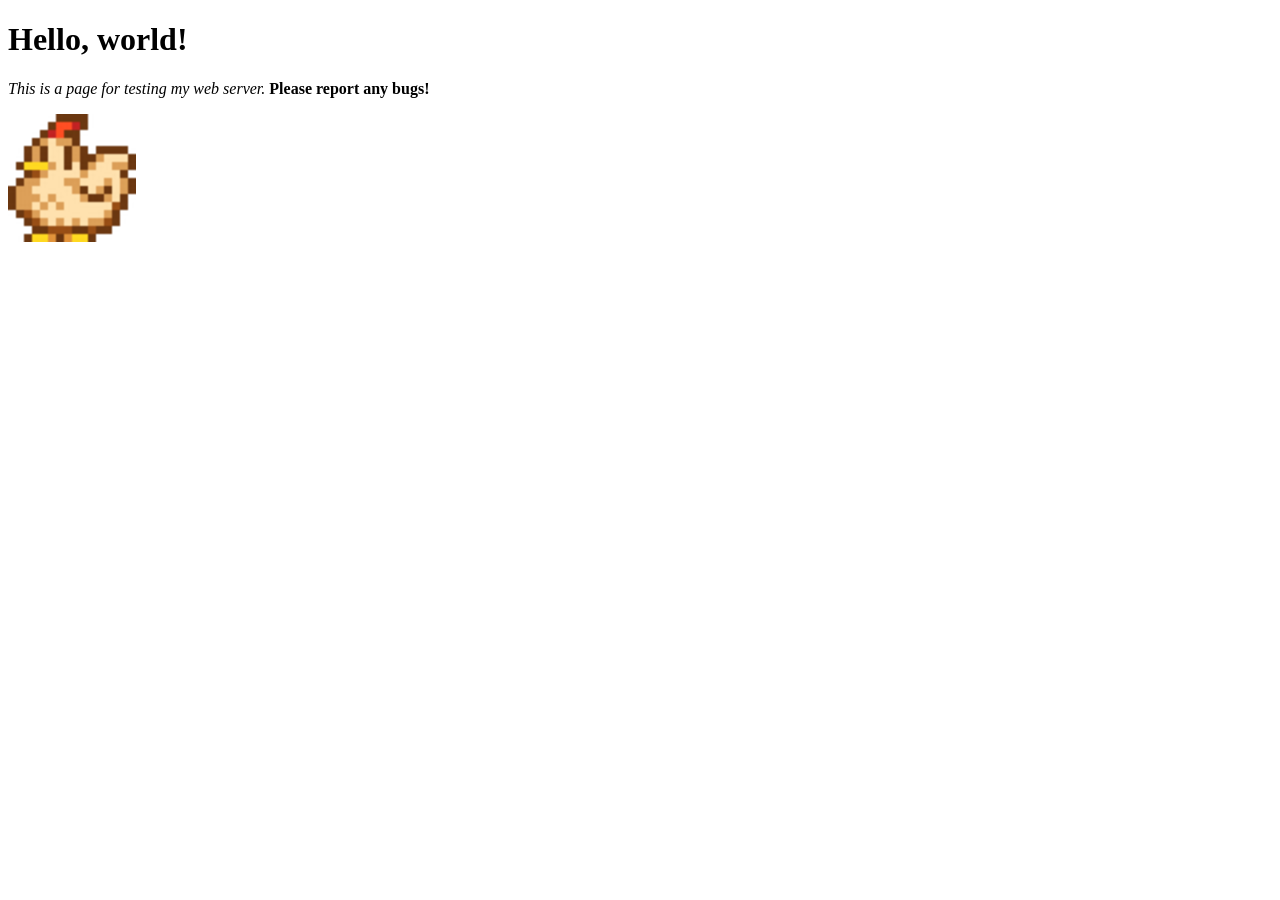
<file: index.html>
<!DOCTYPE html>
<html>
    <head>
        <title>Test Page</title>
    </head>
    <body>
        <h1>Hello, world!</h1>
        <p>
            <i>This is a page for testing my web server.</i>
            <b>Please report any bugs!</b>  
        </p>
        <img src="chicken.png">
    </body>
</html>
</file>
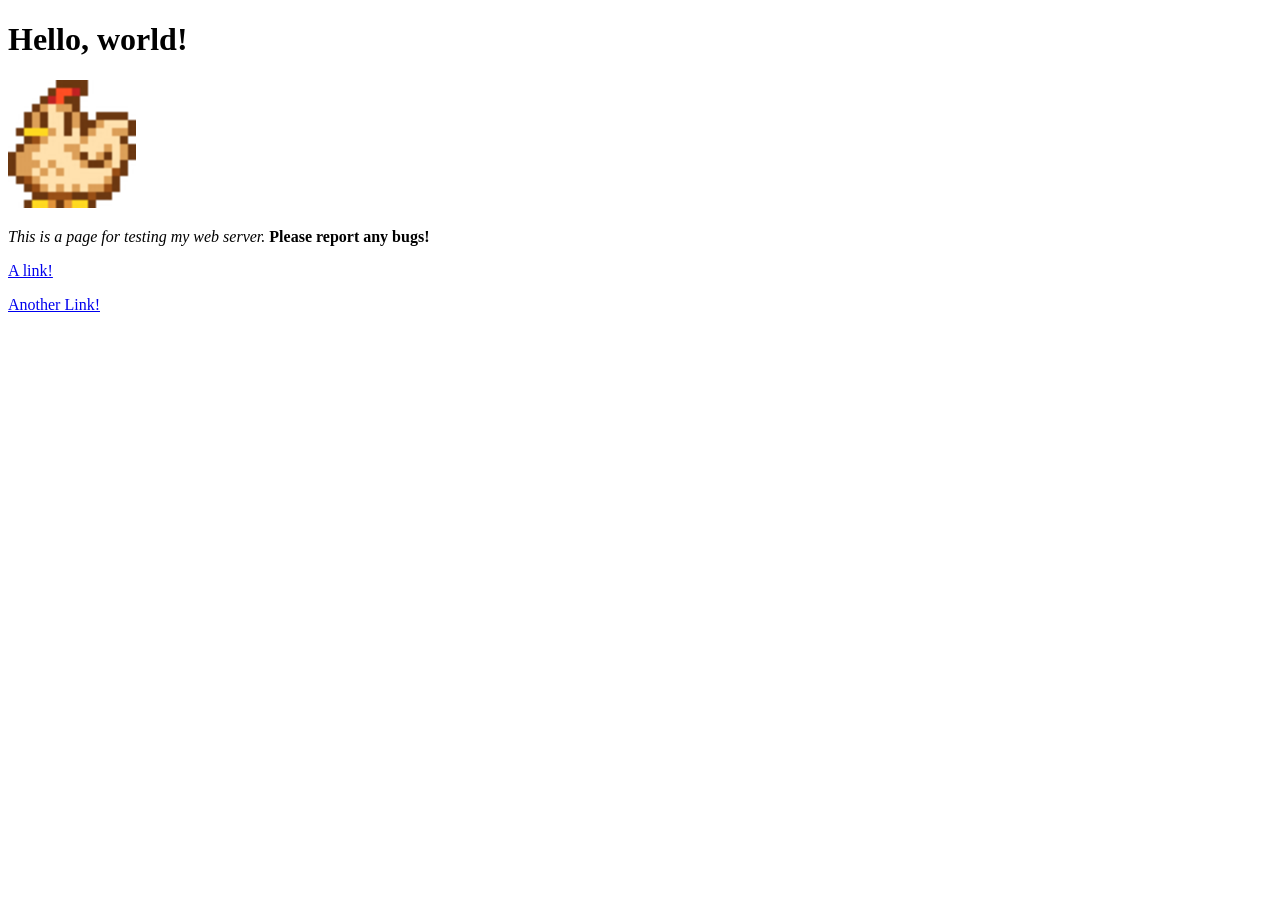
<file: testsite/index.html>
<!DOCTYPE html>
<html>
    <head>
        <title>Test Page</title>
        <meta name="description" content="Wheee">
    </head>
    <body>
        <h1>Hello, world!</h1>
        <img src="images/chicken.png">
        <p>
            <i>This is a page for testing my web server.</i>
            <b>Please report any bugs!</b>  
        </p>
        <p>
            <a href="./spook.html">A link!</a>
        </p>
        <p>
            <a href="./dirtest/">Another Link!</a>
        </p>
    </body>
</html>
</file>
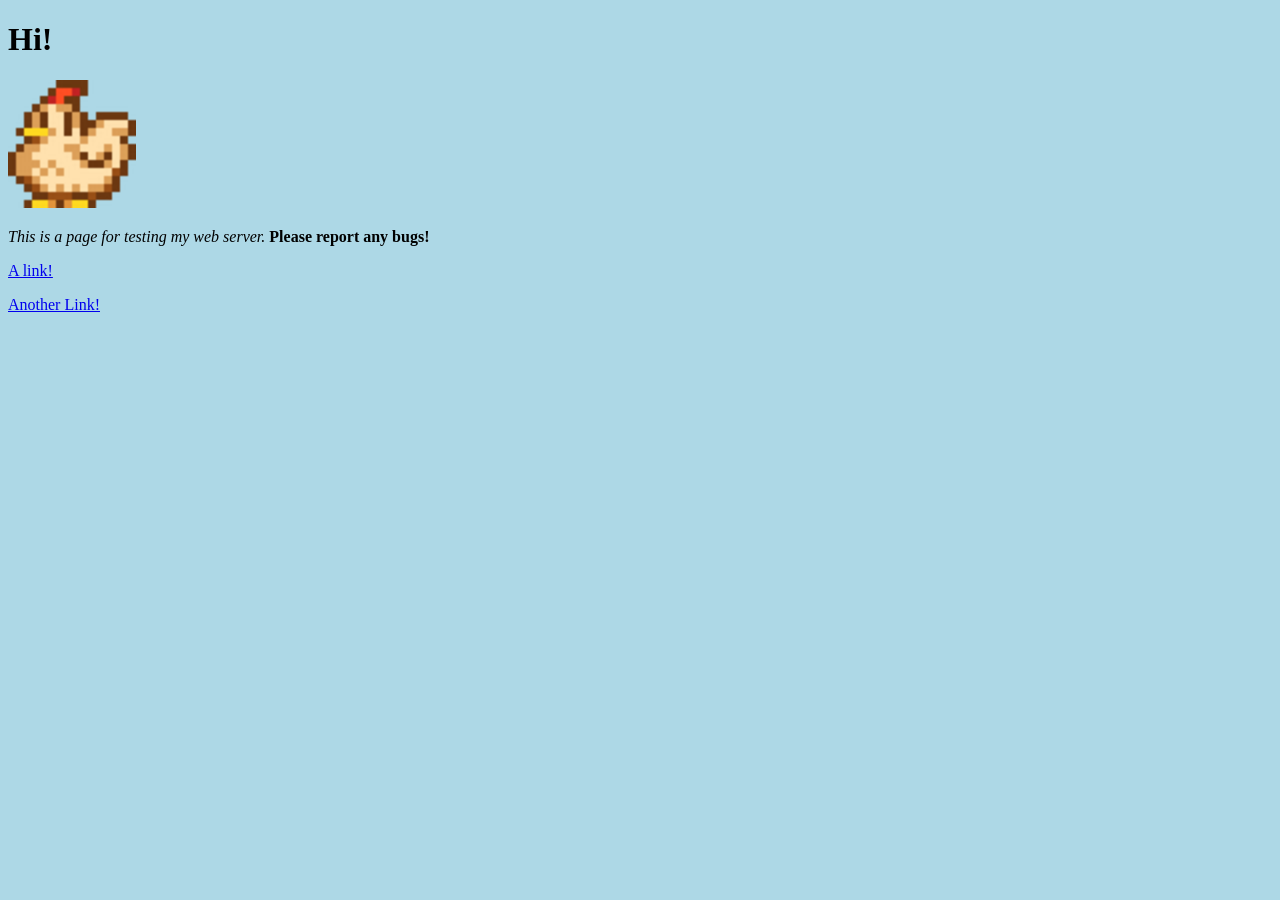
<file: www/index.html>
<!DOCTYPE html>
<html>
    <head>
        <title>Test Page</title>
        <link href="style.css" rel="stylesheet">
        <meta name="description" content="Wheee">
    </head>
    <body>
        <h1>Hi!</h1>
        <img src="images/chicken.png">
        <p>
            <i>This is a page for testing my web server.</i>
            <b>Please report any bugs!</b>  
        </p>
        <p>
            <a href="./spook.html">A link!</a>
        </p>
        <p>
            <a href="./dirtest/">Another Link!</a>
        </p>
    </body>
</html>
</file>
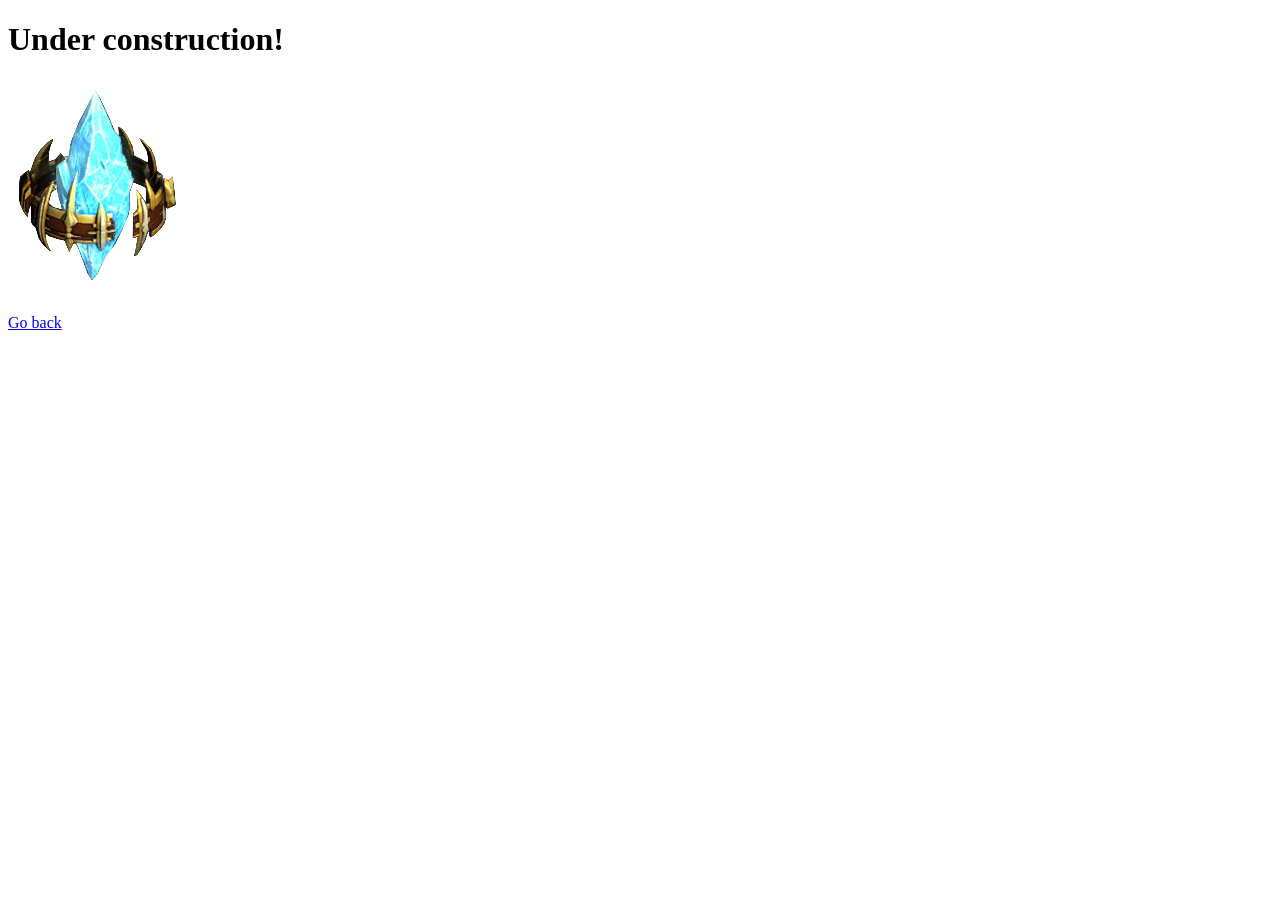
<file: testsite/dirtest/index.html>
<!DOCTYPE html>
<html>
    <head>
        <title>Testing Area</title>
    </head>
    <body>
        <h1>Under construction!</h1>
        <img src="pylon.png">
        <p>
            <a href="..">Go back</a>
        </p>
    </body>
</html>
</file>
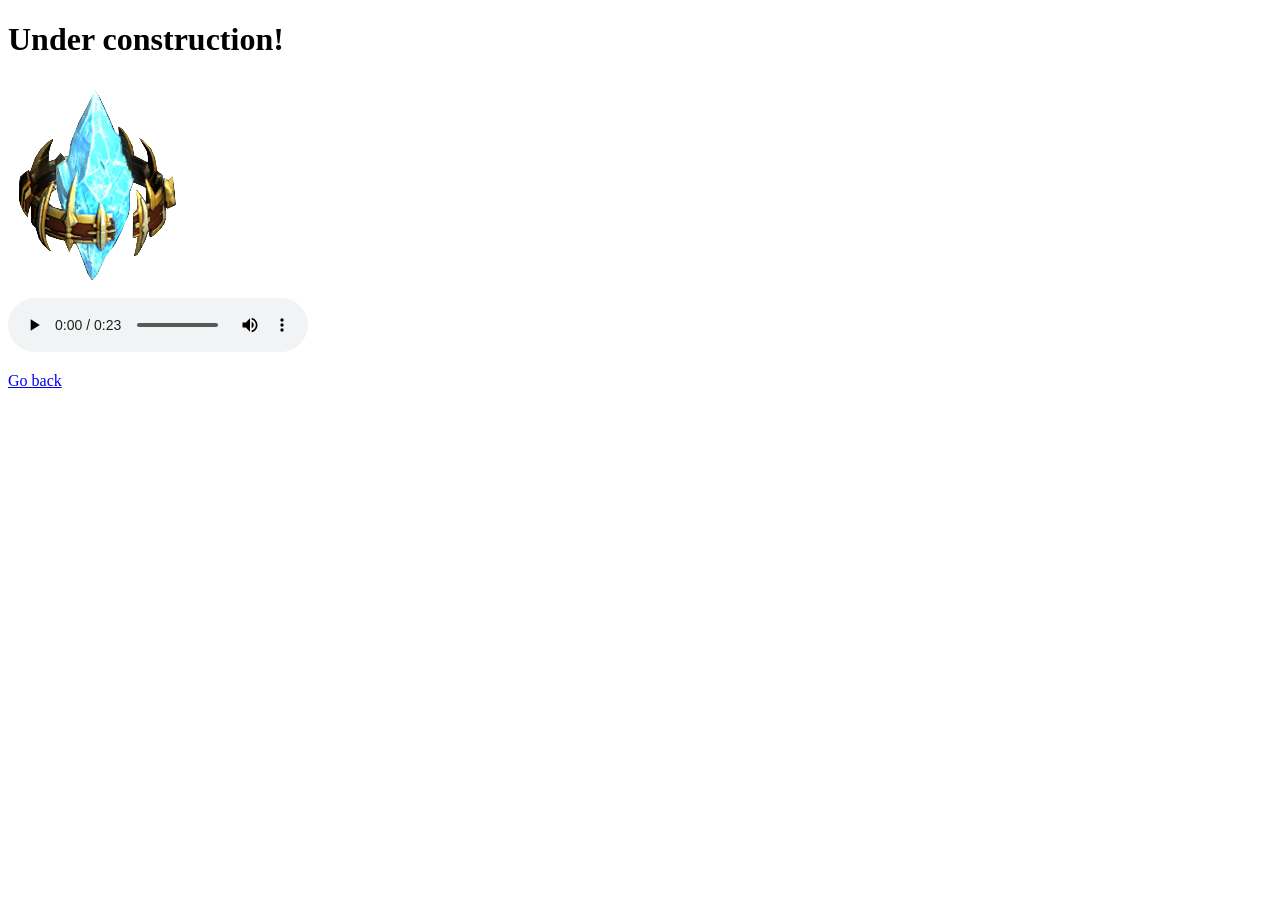
<file: www/dirtest/index.html>
<!DOCTYPE html>
<html>
    <head>
        <title>Testing Area</title>
    </head>
    <body>
        <h1>Under construction!</h1>
        <img src="pylon.png">
        <br>
        <audio controls>
            <source src="../testaudio.mp3" type="audio/mp3">
        </audio>
        <p>
            <a href="..">Go back</a>
        </p>
    </body>
</html>
</file>
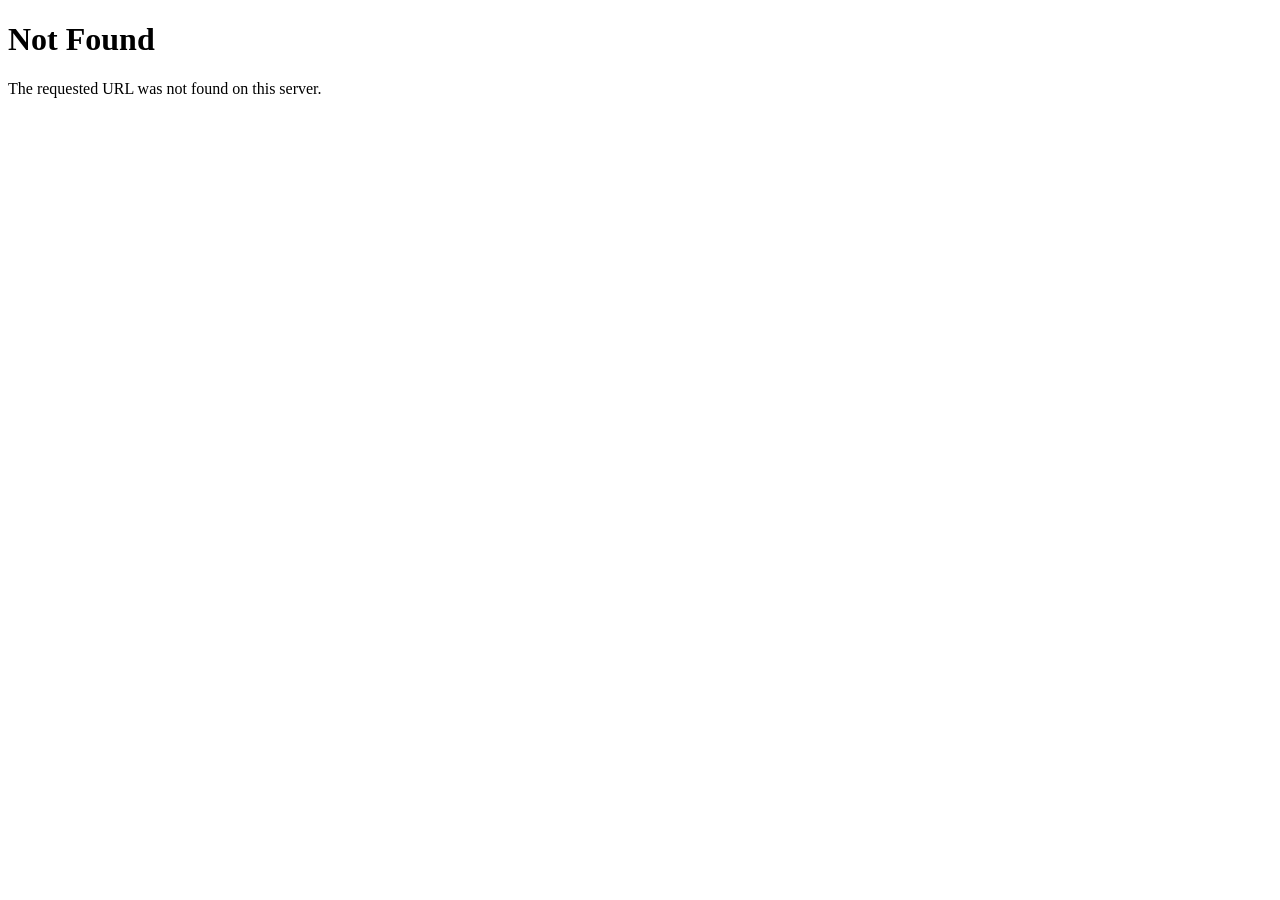
<file: error/404NotFound.html>
<!DOCTYPE html>
<html>
    <head>
        <title>404 Not Found</title>
    </head>
    <body>
        <h1>Not Found</h1>
        <p>
            The requested URL was not found on this server.
        </p>
    </body>
</html>
</file>
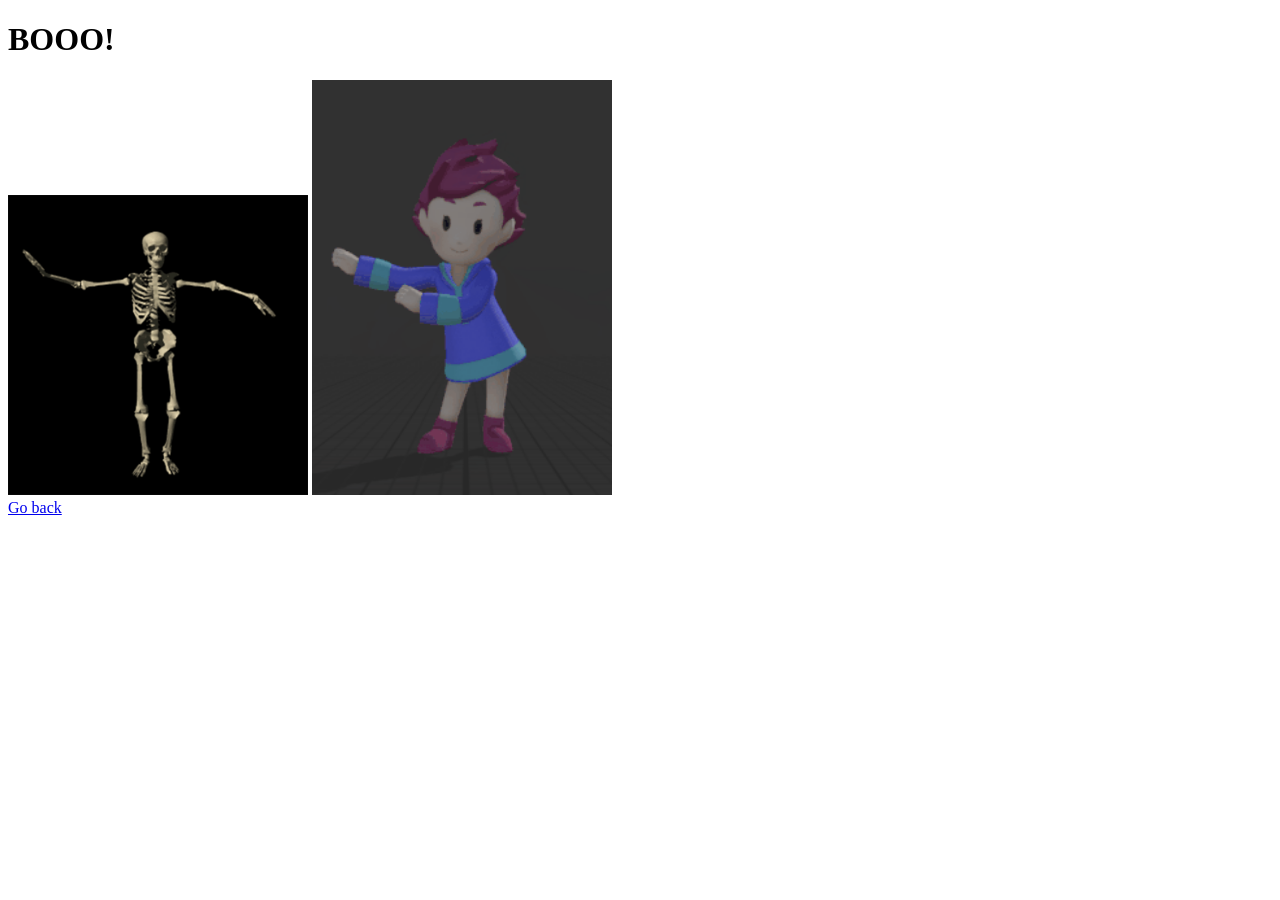
<file: testsite/spook.html>
<!DOCTYPE html>
<html>
    <head>
        <title>HI!!</title>
    </head>
    <body>
        <h1>BOOO!</h1>
        <img src="images/skelly.gif" style="width:300px;">
        <img src="images/kumatora.gif" style="width:300px;">
        <br>
        <a href="/">Go back</a>
    </body>
</html>
</file>
<file: www/style.css>
body
{
   background-color: lightblue;
}
</file>
